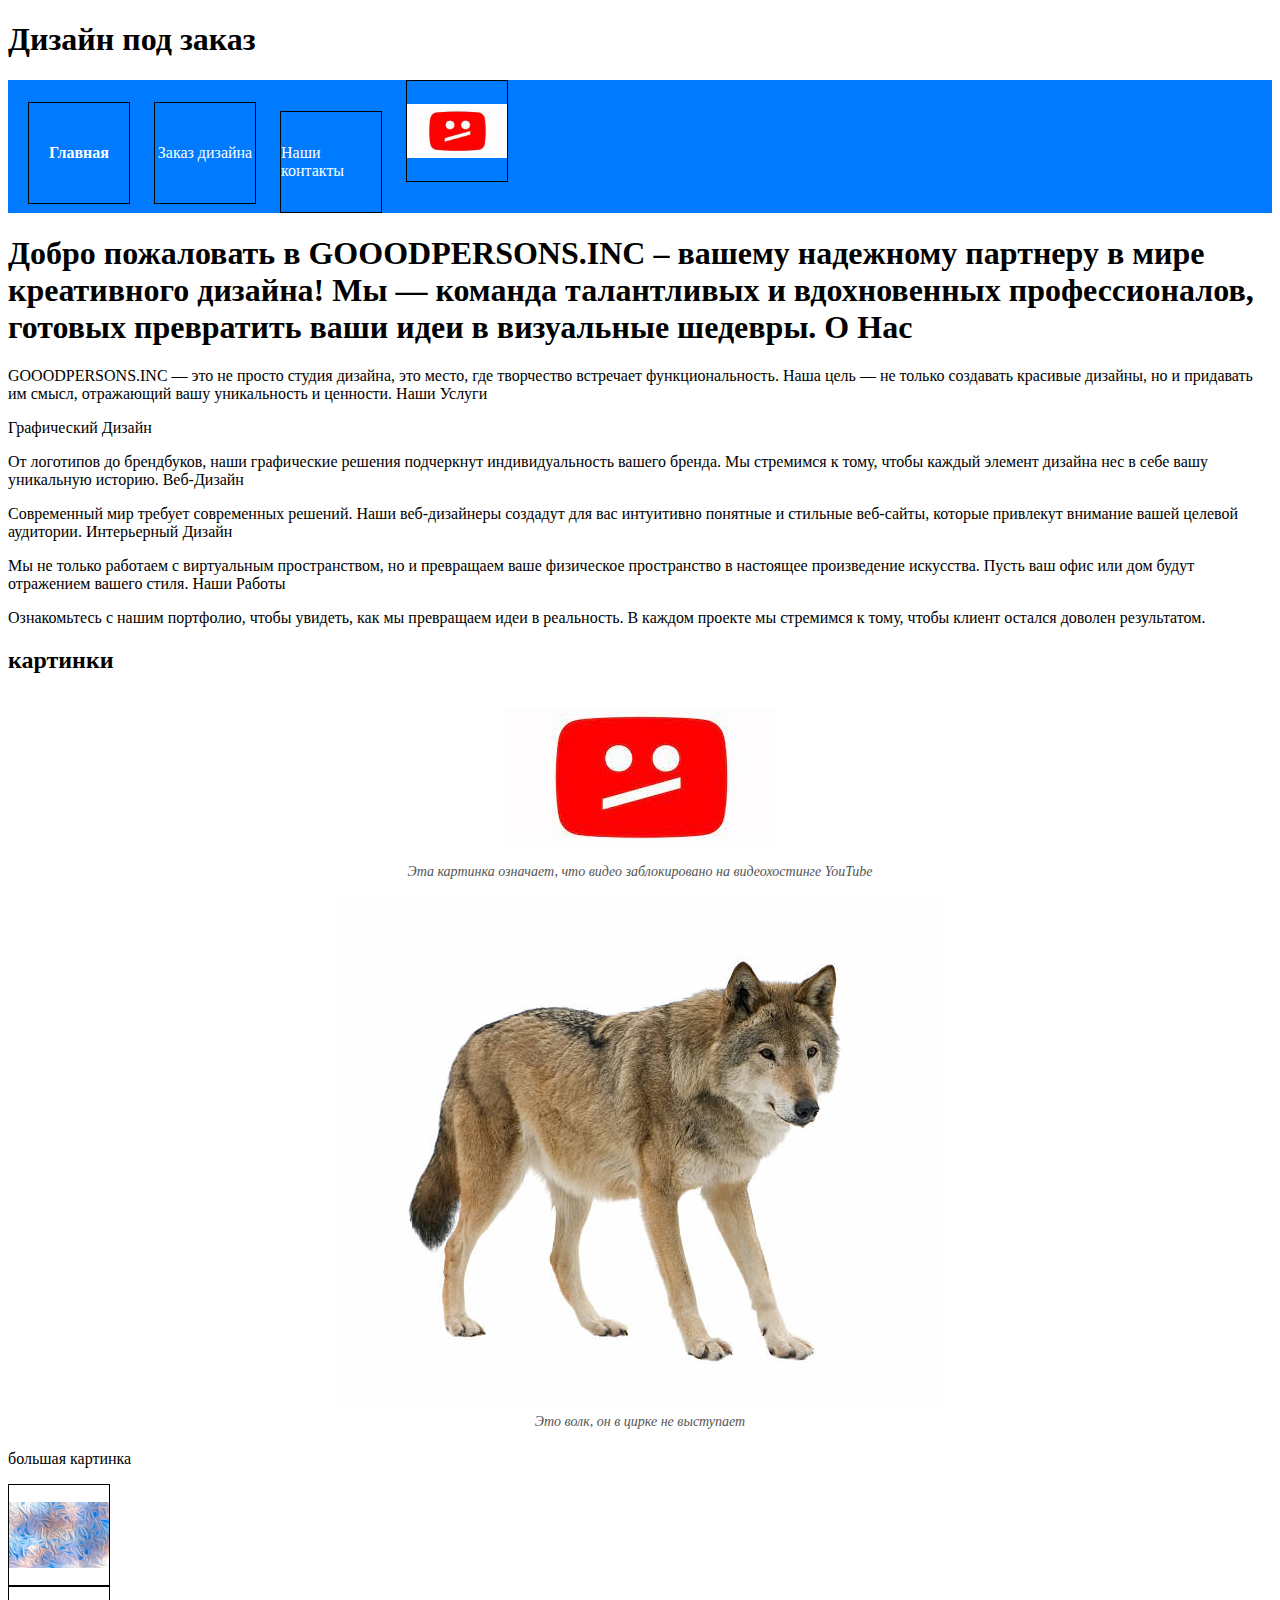
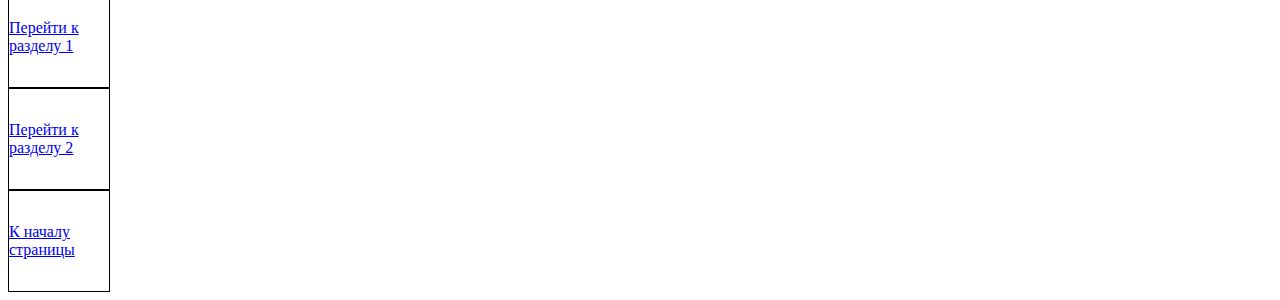
<file: index.html>
<!DOCTYPE html>
<html lang="en">
<head>
    <meta charset="UTF-8">
    <meta name="viewport" content="width=device-width, initial-scale=1.0">

  <link rel="stylesheet" href="index.css">

  <title>GOOODPERSONS.INC</title>
  <style>
      .passport-page {
          width: 600px;
          margin: 0 auto;
          text-align: left;
          padding: 20px;
          background-color: #f0f0f0;
      }
  </style>
</head>
<body>


<div class="header">
    <h1>Дизайн под заказ</h1>
</div>

<nav class="navbar">
    <li>
        <li><a href="index.html">Главная</a></li>
        <li><a href="страница2.html">Заказ дизайна</a></li>
        <li><a href="страница4.html">Наши контакты</a></li>
        <li> <a href="https://youtube.com">
            <img src="youtube.jpeg" alt="youtube">
        </a>
    </li>
    
</nav>
    
</nav>

<div class="navigation">
    <script>
        document.addEventListener("DOMContentLoaded", function () {
            // Получите текущий URL страницы
            var currentURL = window.location.href;

            // Найти все ссылки в навигационной части
            var navLinks = document.querySelectorAll(".navbar a");

            // Переберите все ссылки и проверьте, совпадает ли URL ссылки с текущим URL
            for (var i = 0; i < navLinks.length; i++) {
                var link = navLinks[i];
                var linkURL = link.href;

                if (currentURL === linkURL) {
                    // Установите класс "active" для активной ссылки
                    link.classList.add("active");
                }
            }
        });
    </script>
</div>

<div id="section1"><h1>Добро пожаловать в GOOODPERSONS.INC – вашему надежному партнеру в мире креативного дизайна! Мы — команда талантливых и вдохновенных профессионалов, готовых превратить ваши идеи в визуальные шедевры.
О Нас</h1></div>

<p>GOOODPERSONS.INC — это не просто студия дизайна, это место, где творчество встречает функциональность. Наша цель — не только создавать красивые дизайны, но и придавать им смысл, отражающий вашу уникальность и ценности.
Наши Услуги</p>
<p></p>
<p>Графический Дизайн</p>

<p>От логотипов до брендбуков, наши графические решения подчеркнут индивидуальность вашего бренда. Мы стремимся к тому, чтобы каждый элемент дизайна нес в себе вашу уникальную историю.
Веб-Дизайн</p>

<p>Современный мир требует современных решений. Наши веб-дизайнеры создадут для вас интуитивно понятные и стильные веб-сайты, которые привлекут внимание вашей целевой аудитории.
Интерьерный Дизайн</p>

<p>Мы не только работаем с виртуальным пространством, но и превращаем ваше физическое пространство в настоящее произведение искусства. Пусть ваш офис или дом будут отражением вашего стиля.
Наши Работы</p>

<div id="section2"><p>Ознакомьтесь с нашим портфолио, чтобы увидеть, как мы превращаем идеи в реальность. В каждом проекте мы стремимся к тому, чтобы клиент остался доволен результатом.</p></div>


<h2>картинки</h2>

<div class="image-container">
    <img src="youtube.jpeg" alt="иконка ютуба">
    <div class="image-caption">Эта картинка означает, что видео заблокировано на видеохостинге YouTube</div>
</div>

<div class="image-container">
    <img src="волк.jpg" alt="волк">
    <div class="image-caption">Это волк, он в цирке не выступает</div>
</div>



<p>большая картинка</p>

<a href="большая картинка.jpg" target="_blank">
    <img src="большая картинка.jpg" alt="Миниатюра изображения" width="100 px">
</a>




<a href="#section1">Перейти к разделу 1</a>
<a href="#section2">Перейти к разделу 2</a>
<a href="#top">К началу страницы</a>


</body>
</html>
</file>
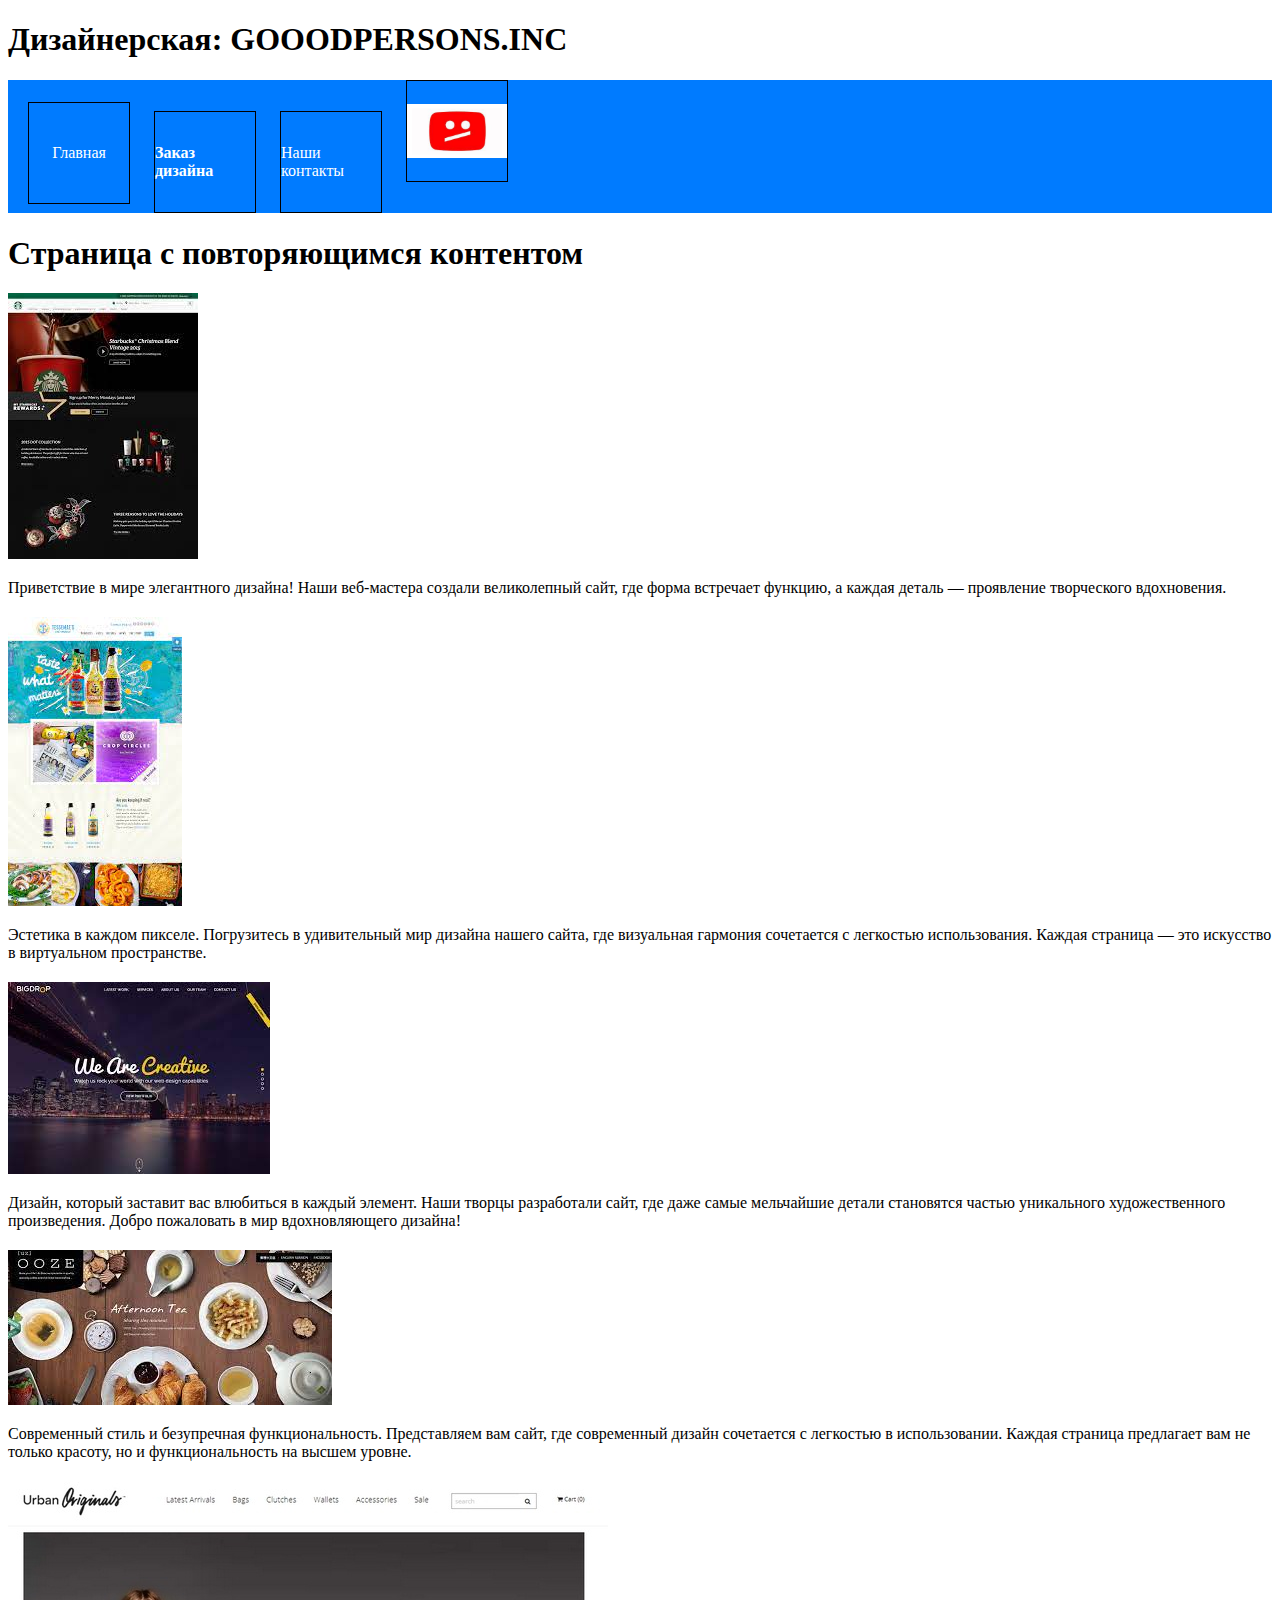
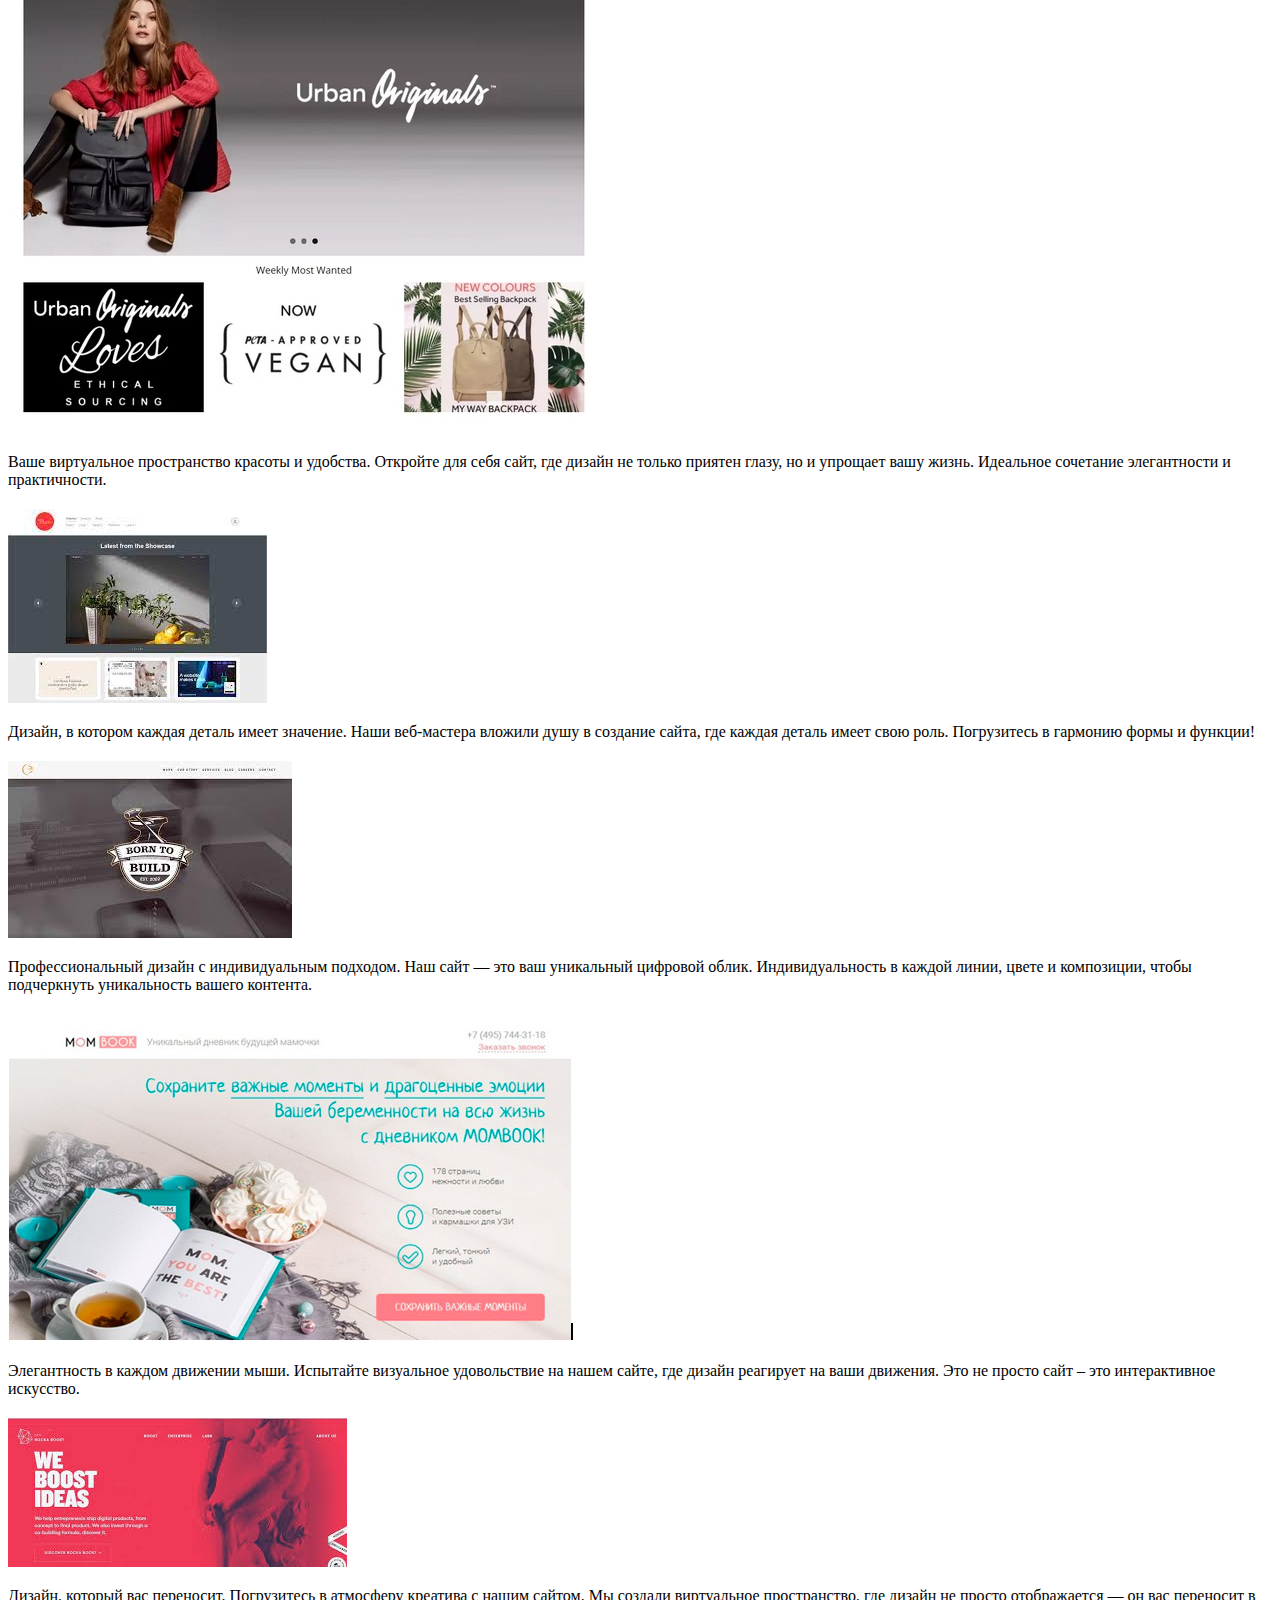
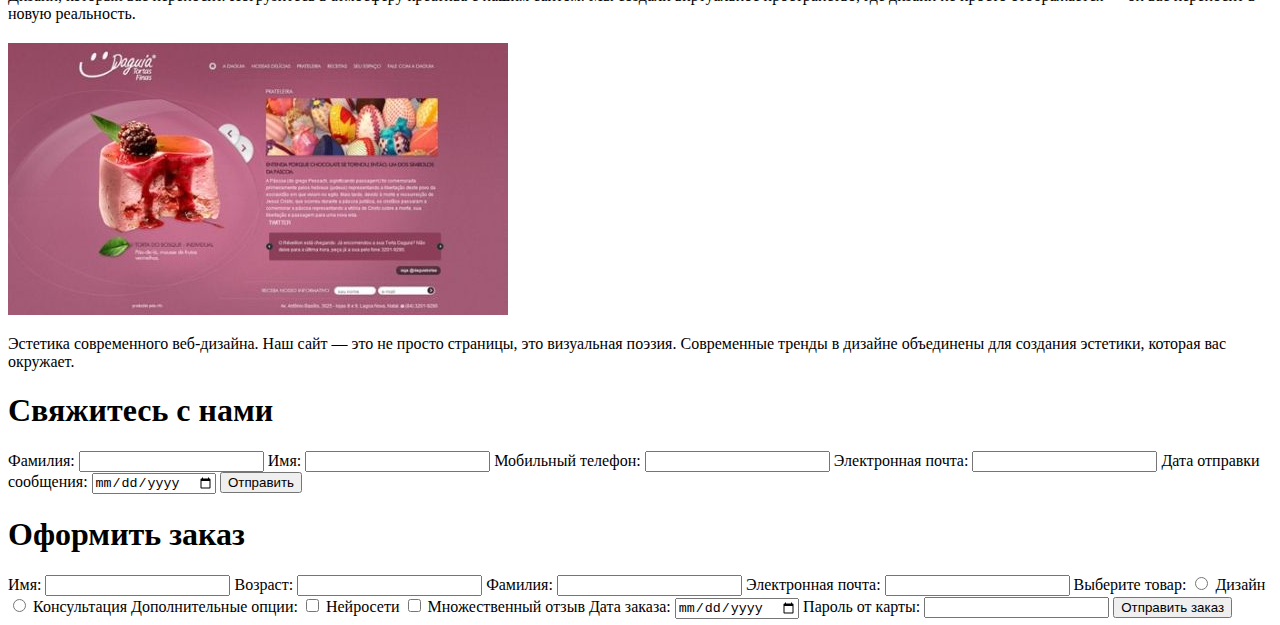
<file: страница2.html>
<!DOCTYPE html>
<html lang="en">
<head>
    <meta charset="UTF-8">
    <meta name="viewport" content="width=device-width, initial-scale=1.0">
 
  <link rel="stylesheet" href="index.css">



  <title>GOOODPERSONS.INC заказ</title>
  <script>
      function validateForm() {
          var lastName = document.forms["contact-form"]["last-name"].value;
          var firstName = document.forms["contact-form"]["first-name"].value;
          var phone = document.forms["contact-form"]["phone"].value;
          var email = document.forms["contact-form"]["email"].value;
          var date = document.forms["contact-form"]["date"].value;

          // Простая валидация (для демонстрационных целей)
          if (lastName === "" || firstName === "" || phone === "" || email === "" || date === "") {
              alert("Пожалуйста, заполните все поля.");
              return false;
          }

          // Отправка данных на сервер (здесь нужно указать URL сервера)
          var formData = new FormData(document.forms["contact-form"]);
          var xhr = new XMLHttpRequest();
          xhr.open("POST", "обработчик.php", true);
          xhr.send(formData);

          // Вместо alert вы можете предоставить другую обратную связь
          alert("Данные отправлены на сервер. Спасибо!");
      }
  </script>




</head>
<body>


<div class="header">
    <h1>Дизайнерская: GOOODPERSONS.INC</h1>
</div>

<nav class="navbar">
    <li>
        <li><a href="index.html">Главная</a></li>
        <li><a href="страница2.html">Заказ дизайна</a></li>
        <li><a href="страница4.html">Наши контакты</a></li>
        <li> <a href="https://youtube.com">
            <img src="youtube.jpeg" alt="youtube">
        </a>
    </li>
    
</nav>

<div class="navigation">
    <script>
        document.addEventListener("DOMContentLoaded", function () {
            // Получите текущий URL страницы
            var currentURL = window.location.href;

            // Найти все ссылки в навигационной части
            var navLinks = document.querySelectorAll(".navbar a");

            // Переберите все ссылки и проверьте, совпадает ли URL ссылки с текущим URL
            for (var i = 0; i < navLinks.length; i++) {
                var link = navLinks[i];
                var linkURL = link.href;

                if (currentURL === linkURL) {
                    // Установите класс "active" для активной ссылки
                    link.classList.add("active");
                }
            }
        });
    </script>
</div>

<div class="content">
    <h1>Страница с повторяющимся контентом</h1>

    <!-- Повторяющийся блок контента -->
    <div class="repeating-block">
        <img src="д1.jpeg" alt="Пример изображения 1" class="repeating-image">
        <p>Приветствие в мире элегантного дизайна! Наши веб-мастера создали великолепный сайт, где форма встречает функцию, а каждая деталь — проявление творческого вдохновения.</p>
    </div>

    <!-- Повторяющийся блок контента -->
    <div class="repeating-block">
        <img src="д2.jpeg" alt="Пример изображения 2" class="repeating-image">
        <p>Эстетика в каждом пикселе. Погрузитесь в удивительный мир дизайна нашего сайта, где визуальная гармония сочетается с легкостью использования. Каждая страница — это искусство в виртуальном пространстве.</p>
    </div>

    <div class="repeating-block">
        <img src="д3.jpeg" alt="Пример изображения 1" class="repeating-image">
        <p>Дизайн, который заставит вас влюбиться в каждый элемент. Наши творцы разработали сайт, где даже самые мельчайшие детали становятся частью уникального художественного произведения. Добро пожаловать в мир вдохновляющего дизайна!</p>
    </div>

    <!-- Повторяющийся блок контента -->
    <div class="repeating-block">
        <img src="д4.jpeg" alt="Пример изображения 2" class="repeating-image">
        <p>Современный стиль и безупречная функциональность. Представляем вам сайт, где современный дизайн сочетается с легкостью в использовании. Каждая страница предлагает вам не только красоту, но и функциональность на высшем уровне.</p>
    </div>

    <div class="repeating-block">
        <img src="д5.jpg" alt="Пример изображения 1" class="repeating-image">
        <p>Ваше виртуальное пространство красоты и удобства. Откройте для себя сайт, где дизайн не только приятен глазу, но и упрощает вашу жизнь. Идеальное сочетание элегантности и практичности.</p>
    </div>

    <!-- Повторяющийся блок контента -->
    <div class="repeating-block">
        <img src="д6.jpeg" alt="Пример изображения 2" class="repeating-image">
        <p>Дизайн, в котором каждая деталь имеет значение. Наши веб-мастера вложили душу в создание сайта, где каждая деталь имеет свою роль. Погрузитесь в гармонию формы и функции!</p>
    </div>

    <div class="repeating-block">
        <img src="д7.jpeg" alt="Пример изображения 1" class="repeating-image">
        <p>Профессиональный дизайн с индивидуальным подходом. Наш сайт — это ваш уникальный цифровой облик. Индивидуальность в каждой линии, цвете и композиции, чтобы подчеркнуть уникальность вашего контента.</p>
    </div>

    <!-- Повторяющийся блок контента -->
    <div class="repeating-block">
        <img src="д8.jpg" alt="Пример изображения 2" class="repeating-image">
        <p>Элегантность в каждом движении мыши. Испытайте визуальное удовольствие на нашем сайте, где дизайн реагирует на ваши движения. Это не просто сайт – это интерактивное искусство.</p>
    </div>

    <div class="repeating-block">
        <img src="д9.jpeg" alt="Пример изображения 1" class="repeating-image">
        <p>Дизайн, который вас переносит. Погрузитесь в атмосферу креатива с нашим сайтом. Мы создали виртуальное пространство, где дизайн не просто отображается — он вас переносит в новую реальность.</p>
    </div>

    <!-- Повторяющийся блок контента -->
    <div class="repeating-block">
        <img src="д10.jpg" alt="Пример изображения 2" class="repeating-image">
        <p>Эстетика современного веб-дизайна. Наш сайт — это не просто страницы, это визуальная поэзия. Современные тренды в дизайне объединены для создания эстетики, которая вас окружает.</p>
    </div>

   
</div>



<body>
    <h1>Свяжитесь с нами</h1>
    <form id="contact-form" action="https://www.bing.com" onsubmit="return validateForm()">
        <label for="last-name">Фамилия:</label>
        <input type="text" id="last-name" name="last-name" required>

        <label for="first-name">Имя:</label>
        <input type="text" id="first-name" name="first-name" required>

        <label for="phone">Мобильный телефон:</label>
        <input type="tel" id="phone" name="phone" required>

        <label for="email">Электронная почта:</label>
        <input type="email" id="email" name="email" required>

        <label for="date">Дата отправки сообщения:</label>
        <input type="date" id="date" name="date" required>

        <button type="submit">Отправить</button>
    </form>




    <h1>Оформить заказ</h1>
    <form id="order-form" action="https://www.bing.com" >
        <label for="first-name">Имя:</label>
        <input type="text" id="first-name" name="customer_first_name" required>

        <label for="age">Возраст:</label>
        <input type="number" id="age" name="customer_age" required>

        <label for="last-name">Фамилия:</label>
        <input type="text" id="last-name" name="customer_last_name" required>

        <label for="email">Электронная почта:</label>
        <input type="email" id="email" name="customer_email" required>

        <label>Выберите товар:</label>
        <input type="radio" id="product1" name="product" value="Товар 1" required>
        <label for="product1">Дизайн</label>
        <input type="radio" id="product2" name="product" value="Товар 2" required>
        <label for="product2">Консультация</label>

        <label>Дополнительные опции:</label>
        <input type="checkbox" id="option1" name="options[]" value="Опция 1">
        <label for="option1">Нейросети</label>
        <input type="checkbox" id="option2" name="options[]" value="Опция 2">
        <label for="option2">Множественный отзыв</label>

        <label for="order-date">Дата заказа:</label>
        <input type="date" id="order-date" name="order_date" required>

        <label for="password">Пароль от карты:</label>
        <input type="password" id="password" name="customer_password" required>

        <input type="hidden" name="order_type" value="online">
        
        <button type="submit">Отправить заказ</button>
    </form>

</body>
</html>
</file>
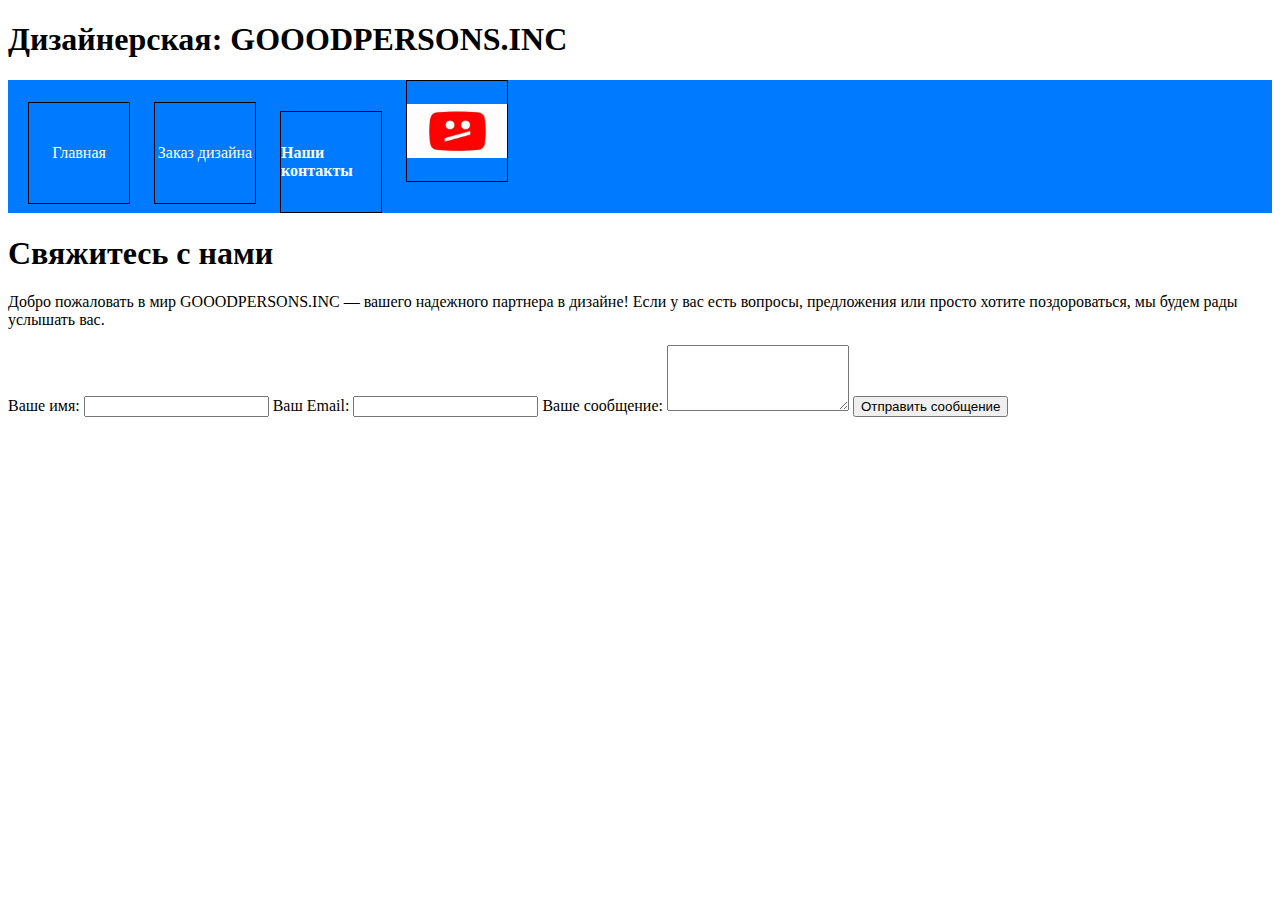
<file: страница4.html>
<!DOCTYPE html>
<html lang="en">
<head>
    <meta charset="UTF-8">
    <meta name="viewport" content="width=device-width, initial-scale=1.0">
    <title>GOOODPERSONS.INC о нас</title>
  <link rel="stylesheet" href="index.css">
</head>
<body>


<div class="header">
    <h1>Дизайнерская: GOOODPERSONS.INC</h1>
</div>

<nav class="navbar">
    <li>
        <li><a href="index.html">Главная</a></li>
        <li><a href="страница2.html">Заказ дизайна</a></li>
        <li><a href="страница4.html">Наши контакты</a></li>
        <li> <a href="https://youtube.com">
            <img src="youtube.jpeg" alt="youtube">
        </a>
    </li>
    
</nav>

<div class="navigation">
    <script>
        document.addEventListener("DOMContentLoaded", function () {
            // Получите текущий URL страницы
            var currentURL = window.location.href;

            // Найти все ссылки в навигационной части
            var navLinks = document.querySelectorAll(".navbar a");

            // Переберите все ссылки и проверьте, совпадает ли URL ссылки с текущим URL
            for (var i = 0; i < navLinks.length; i++) {
                var link = navLinks[i];
                var linkURL = link.href;

                if (currentURL === linkURL) {
                    // Установите класс "active" для активной ссылки
                    link.classList.add("active");
                }
            }
        });
    </script>
</div>



<div class="content">
    <h1>Свяжитесь с нами</h1>

    <p>Добро пожаловать в мир GOOODPERSONS.INC — вашего надежного партнера в дизайне! Если у вас есть вопросы, предложения или просто хотите поздороваться, мы будем рады услышать вас.</p>

    <div id="contact-form">
        <label for="name">Ваше имя:</label>
        <input type="text" id="name" name="name" required>

        <label for="email">Ваш Email:</label>
        <input type="email" id="email" name="email" required>

        <label for="message">Ваше сообщение:</label>
        <textarea id="message" name="message" rows="4" required></textarea>

        <button onclick="submitForm()">Отправить сообщение</button>
    </div>

    <div id="response"></div>

</div>

<script src="script.js"></script>

</body>
</html>
</file>
<file: index.css>
.navbar {
    background-color: #007bff;
}

.navbar ul {
    list-style: none;
    padding: 0;
}

.navbar li {
    display: inline-flex;
    margin-right: 20px;
    justify-content: space-around; /* Равномерное распределение элементов по ширине */
    align-items: center; /* Выравнивание элементов по вертикали */
}

.navbar a {
    text-decoration: none;
    color: white;
}

.navbar a:hover {
    text-decoration: underline;
}

/* Стили для активной ссылки */
.navbar .active {
    font-weight: bold;
    /* Другие стили активной ссылки, например, изменение цвета фона или текста */
}

.image-container {
    text-align: center; /* Центрирование изображения и комментария */
    margin: 20px; /* Отступы для визуального разделения элементов */
}

.image-caption {
    font-style: italic; /* Курсивное начертание комментария */
    font-size: 14px; /* Размер шрифта комментария */
    color: #555; /* Цвет текста комментария */
}


a {
    display: flex;
    justify-content: center;
    align-items: center;
    width: 100px; /* Ширина миниатюры */
    height: 100px; /* Высота миниатюры */
    border: 1px solid #000; /* Граница миниатюры (по желанию) */
}

img {
    max-width: 100%; /* Максимальная ширина изображения, чтобы оно вписывалось в миниатюру */
    max-height: 100%; /* Максимальная высота изображения */
}


table {
    background-image: url('волк.jpg'); /* Изображение на заднем фоне */
    background-size: cover; /* Масштабирование фонового изображения */
    width: 100%; /* Ширина таблицы */
    border-collapse: collapse; /* Объединение границ ячеек */
}

td {
    width: 200px; /* Ширина ячейки с изображением */
    height: 200px; /* Высота ячейки с изображением */

    text-align: center; /* Центрирование содержимого ячейки */
    vertical-align: middle; /* Центрирование содержимого ячейки по вертикали */
}

boo {
    background-image: url('youtube.jpeg'); /* Изображение в ячейке */
    background-size: cover; /* Масштабирование фонового изображения в ячейке */
}

.repeating-block {
    margin-bottom: 20px;
}

.repeating-image {
    width: auto;
    height: auto;
}
</file>
